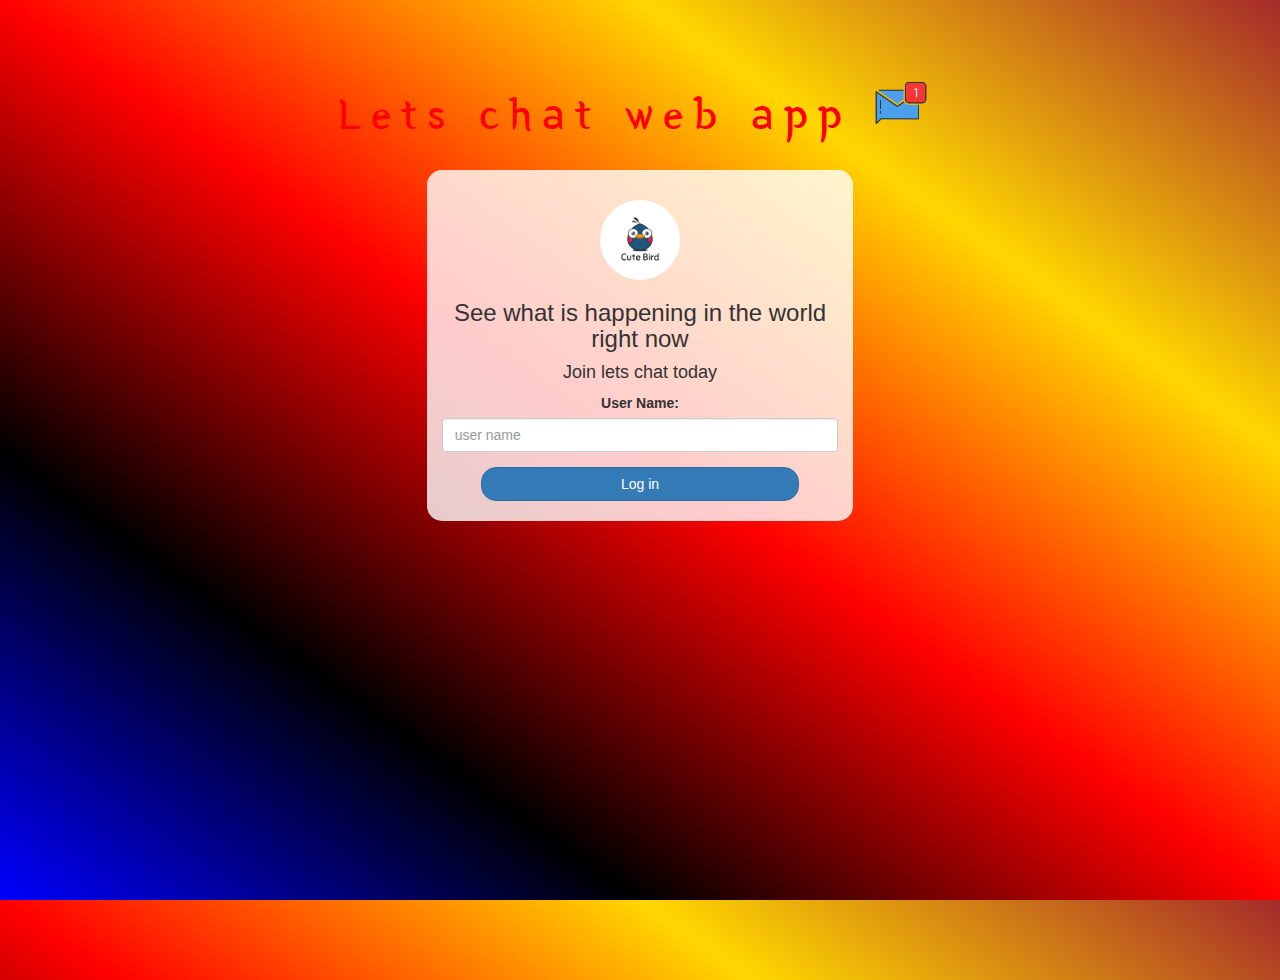
<file: index.html>
<!DOCTYPE html>
<html>
<head>
	<title>Kwitter</title>
<link href="https://fonts.googleapis.com/css?family=Yeon+Sung&display=swap" rel="stylesheet"><meta name="viewport" content="width=device-width, initial-scale=1">

<link rel="stylesheet" href="https://maxcdn.bootstrapcdn.com/bootstrap/3.4.0/css/bootstrap.min.css">
<script src="https://ajax.googleapis.com/ajax/libs/jquery/3.4.1/jquery.min.js"></script>
<script src="https://maxcdn.bootstrapcdn.com/bootstrap/3.4.0/js/bootstrap.min.js"></script>

<link rel="stylesheet" type="text/css" href="style.css">
<script src="kwitter.js"></script>
</head>
<body>
<center>
	<h1 class="header">	
		Lets chat web app	<sup>
	<img src="m2.png">
	</sup>
</h1>
	<div class="col-lg-4 col-md-6 col-sm-6 col-xs-11 login_div">
	<img src="logo.png" class="logo">
		<h3 >See what is happening in the world right now</h3>
		<h4 >Join lets chat today</h4>
		<div class="form-group">
		  <label >User Name:</label>
<input type="text" id="user_name" class="form-control" placeholder="user name">
		</div>
		<button onclick="addUser()" id="login_button" class="btn btn-primary">Log in</button>
		<br><br>
	</div>
</center>
</body>
</html>
</file>
<file: style.css>
html, body
{
  height: 100%;
  margin: 0;
}

body
{
background-image: linear-gradient(to right top, blue,black, red, gold, brown);
}

.header
{
	color: red;font-family: 'Yeon Sung';font-size: 45px;letter-spacing: 10px;margin-top: 80px;
}
.header img
{
	width: 80px;margin-left: -15px;
}

.login_div
{
	background: rgba(255,255,255,0.8);float: none;border-radius: 15px;
}

.logo
{
	width: 80px;margin-top: 30px;border-radius: 40px;
}

#login_button
{
	width: 80%;border-radius: 15px;
}

.room_name
{
	cursor: pointer;
	font-size: 20px;
}


#logout
{
	font-size: 20px; float: right;
}


#output
{
	padding: 10px; width:80%;background: rgba(255,255,255,0.8);border-radius: 15px;
}

.input_div_room_page
{
	width: 80%;
}

.input_div label
{
	color: white;font-size: 20px;
}


.input_div_message_page
{
	position: fixed;bottom: 0px;width: 100%;background: rgba(255,255,255,0.8);
}
.input_div_message_page label
{
	color: black;
}
.input_div_message_page #msg
{
	width: 80%;
}
.input_div_message_page button
{
	margin-top: 15px;
	width: 50%; 
}
.color_white
{
	color: white
}

.user_tick
{
	width:20px;
}
.message_h4
{
	padding-left:5px;color:grey;
}
</file>
